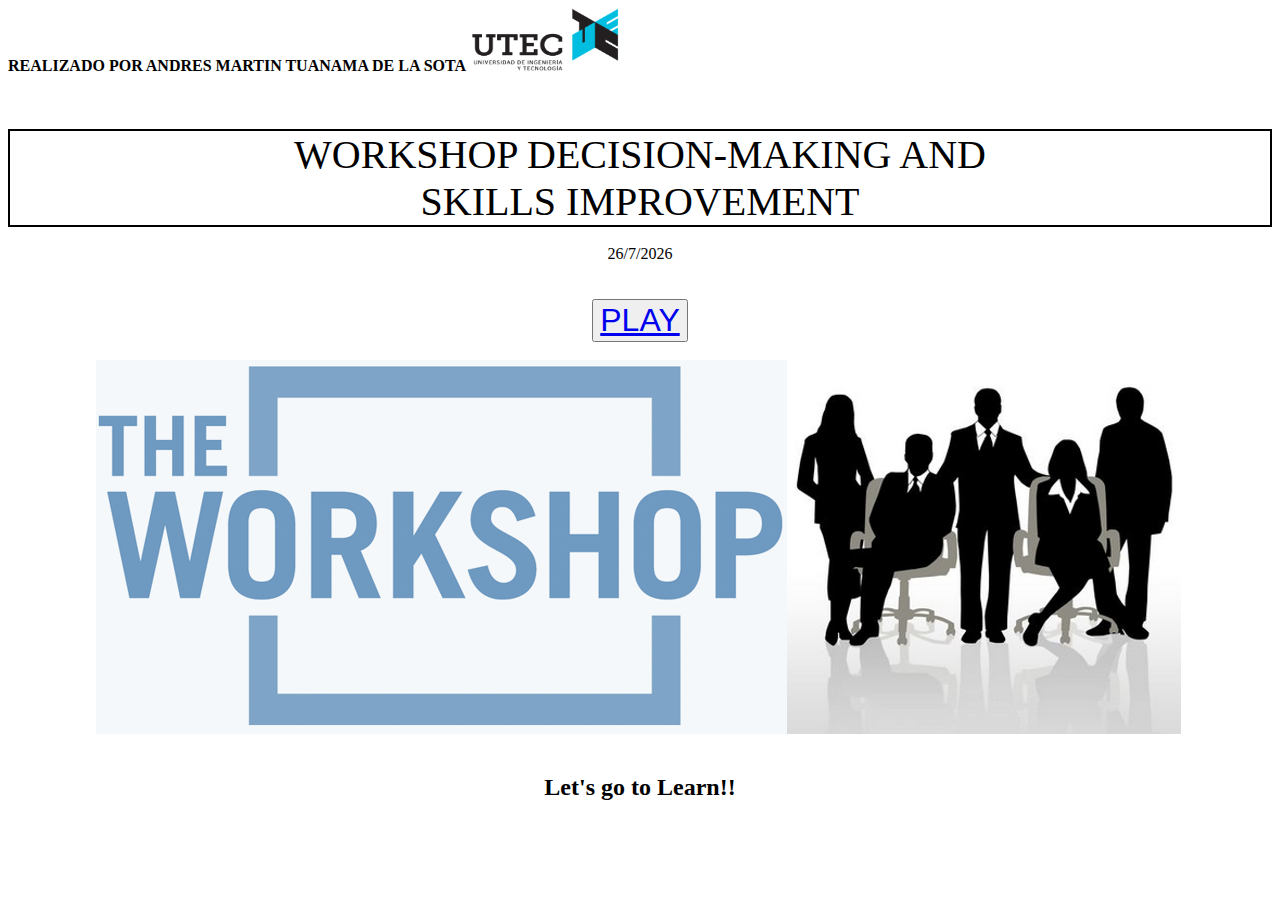
<file: index.html>
<!DOCTYPE html>
<html lang="es">

<head>

	<meta chartset="utf-8">
	<link rel="stylesheet" href="fonts.css">
	
</head>	

<body>
	<header>

	<b>REALIZADO POR ANDRES MARTIN TUANAMA DE LA SOTA</b>
		<object data="utec_logo.png" width="150" height="63.375"></object>
		<br><br><br><br> <!-- 4 ESPACIOS EN BLANCO-->
		<font face="Century Ghotic"><section> WORKSHOP DECISION-MAKING AND <br> SKILLS IMPROVEMENT</section> </font>
		<br>
		<div align="center">
			<script> var f = new Date(); document.write(f.getDate() + "/" + (f.getMonth() +1) + "/" + f.getFullYear()); </script>   <!-- FECHA -->
		</div>
		<br> <br>


	</header>

<div align="center">

	<button type="button"> <a href="http://andrestuanama.github.io/TESIS/index2.html" class="hvr-pulse">PLAY</a></button>   
		<br> <br>
 	<object data="workshop2_logo.png" width="1088" height="374"></object> 
	<br> <br> <br>
	<article> <strong>Let's go to Learn!!</strong> </article>    <!-- STRONG pone en negrita el texto -->
</div>

		
</body>
</file>
<file: fonts.css>
header section
{
	 font-size: 2.5rem;
	 border: 2px solid #aaaaaa; 
	 text-align: center;
	 border-color: #000
 }

div button a 
{
	text-align: center;
	font-size: 2.0rem;

	
}

div article
{
	text-align: center;
	font-size: 1.5rem;
}

div button{

}
</file>
